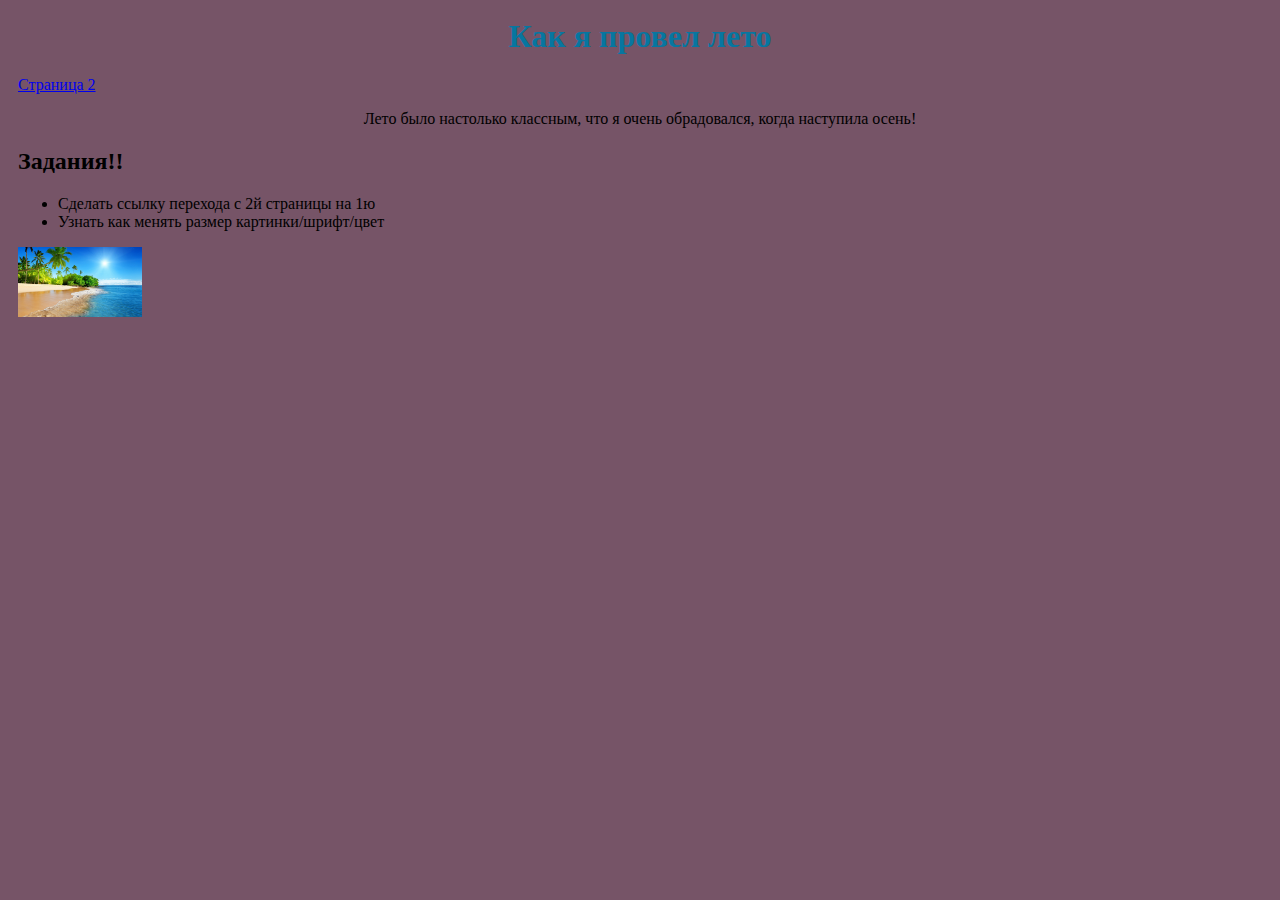
<file: 1/index.htm>
<!DOCTYPE>
<html>
	<head>
		<title>Незнаю</title>
		<link rel="stylesheet" href="style.css">
	</head>
	<body>
		<h1>Как я провел лето</h1>
		<a href="Pages/Str1.htm">Страница 2</a>
		<p>Лето было настолько классным, что я очень обрадовался, когда наступила осень!</p>
		<h2>Задания!!</h2>
		<ul>
			<li>Сделать ссылку перехода с 2й страницы на 1ю</li>
			<li>Узнать как менять размер картинки/шрифт/цвет</li>
		</ul>
		<img src="Images/leto.jpg" width=10% alt="Картинка временно недоступна">

	</body>
</html>
</file>
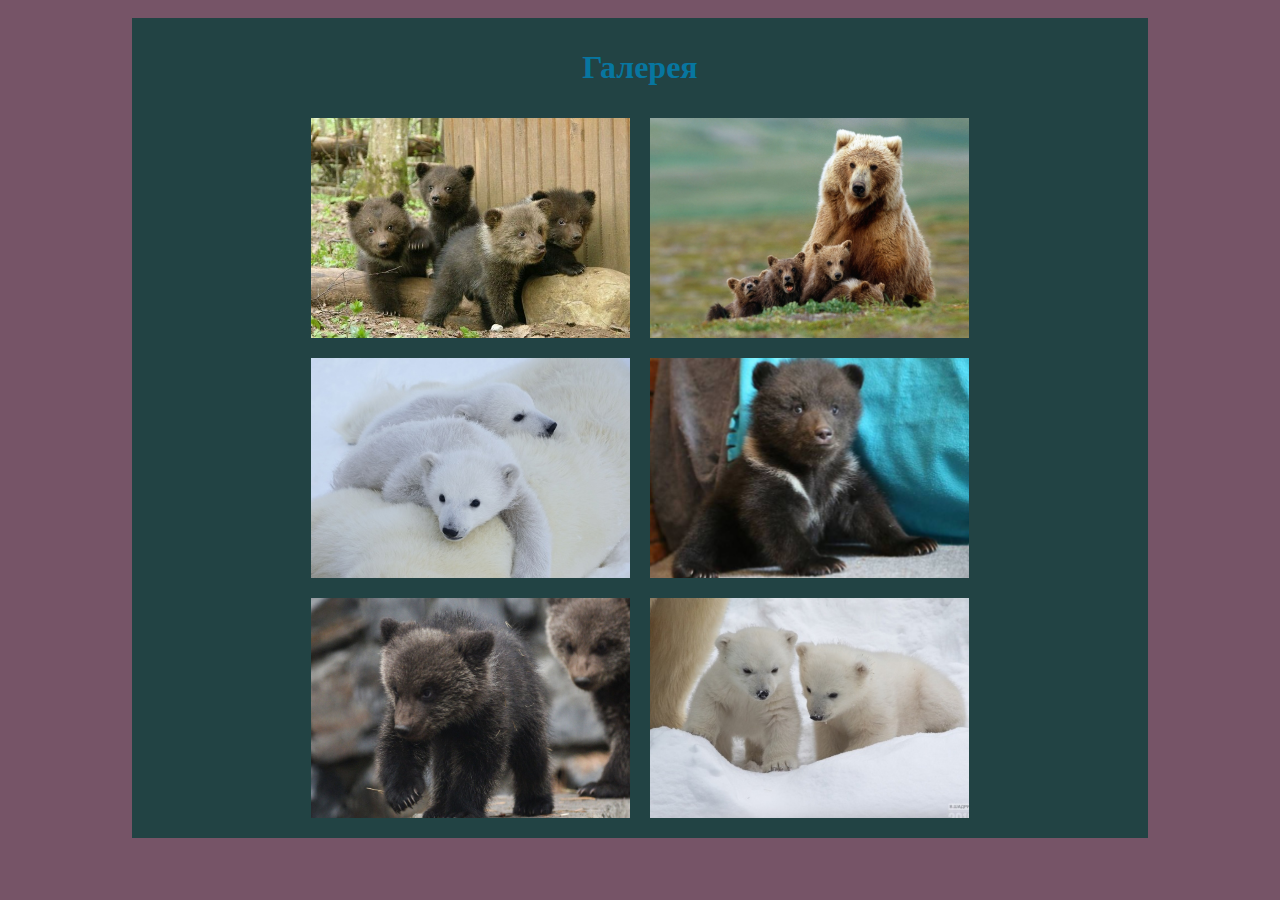
<file: 1/Pages/Gallery.htm>
<!DOCTYPE>
<html>
	<head>
		<title>Галерея</title>
		<link rel="stylesheet" href="../style.css">
	</head>
	<body>
		<main>
			<h1>Галерея</h1>
			<div class="photo photo1"></div>
			<div class="photo photo2"></div>
			<div class="photo photo3"></div>
			<div class="photo photo4"></div>
			<div class="photo photo5"></div>
			<div class="photo photo6"></div>
		</main>	
	</body>

</html>
</file>
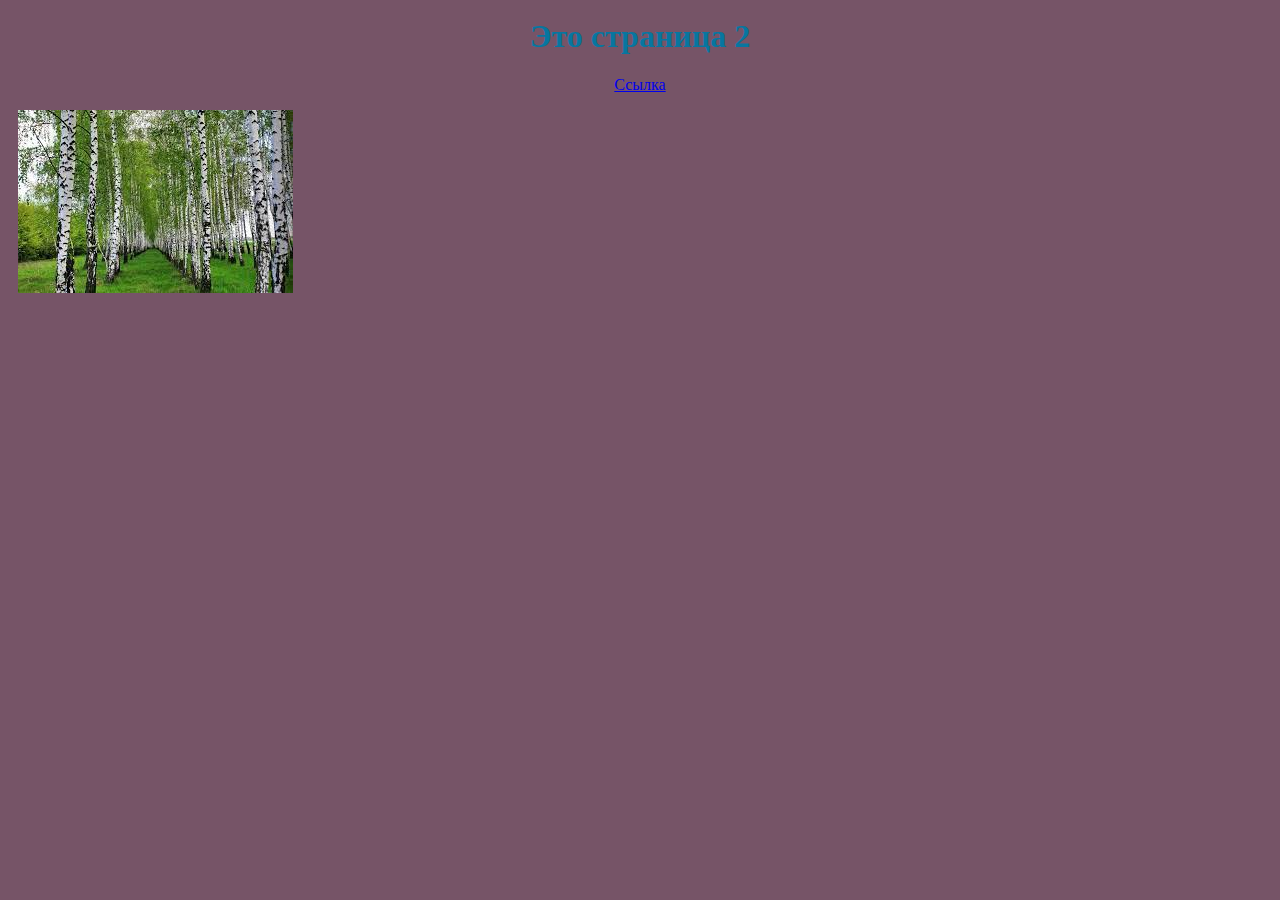
<file: 1/Pages/Str1.htm>
<!DOCTYPE>
<html>
	<head>
		<title>Незнаю2</title>
		<link rel="stylesheet" href="../style.css">
	</head>
	<body>
		<h1>Это страница 2</h1>
		<a href="../index.htm"><p>Ссылка</p></a>
		<img src="../Images/Береза.jpg">
	</body>
</html>
</file>
<file: 1/style.css>
body{
	background-color: #765467;
	padding: 10px;
}
main{
	background-color: #224344;
	width: 80%;
	margin: auto;
	padding: 10px;
	display: flex;
	flex-wrap: wrap;
	justify-content: center;
}
h1{
	width: 100%;
	text-align: center;
	color: #0776A0;
}
p{
	text-align: center;
}

.photo{
	width: 30%;
	height: 200px;
	margin: 10px;
	padding: 10px;
	background-color: #224344;
	background-position: center;
	background-size: cover;
	transition: all 0.5s;
}
.photo:hover{
	transform: rotate(10deg) scale(0.7);
}
.photo1{
	background-image: url(Images/im1.jpg);
}
.photo2{
	background-image: url(Images/im2.jpg);
}
.photo3{
	background-image: url(Images/im3.jpg);
}
.photo4{
	background-image: url(Images/im4.jpg);
}
.photo5{
	background-image: url(Images/im5.jpg);
}
.photo6{
	background-image: url(Images/im6.jpg);
}
</file>
